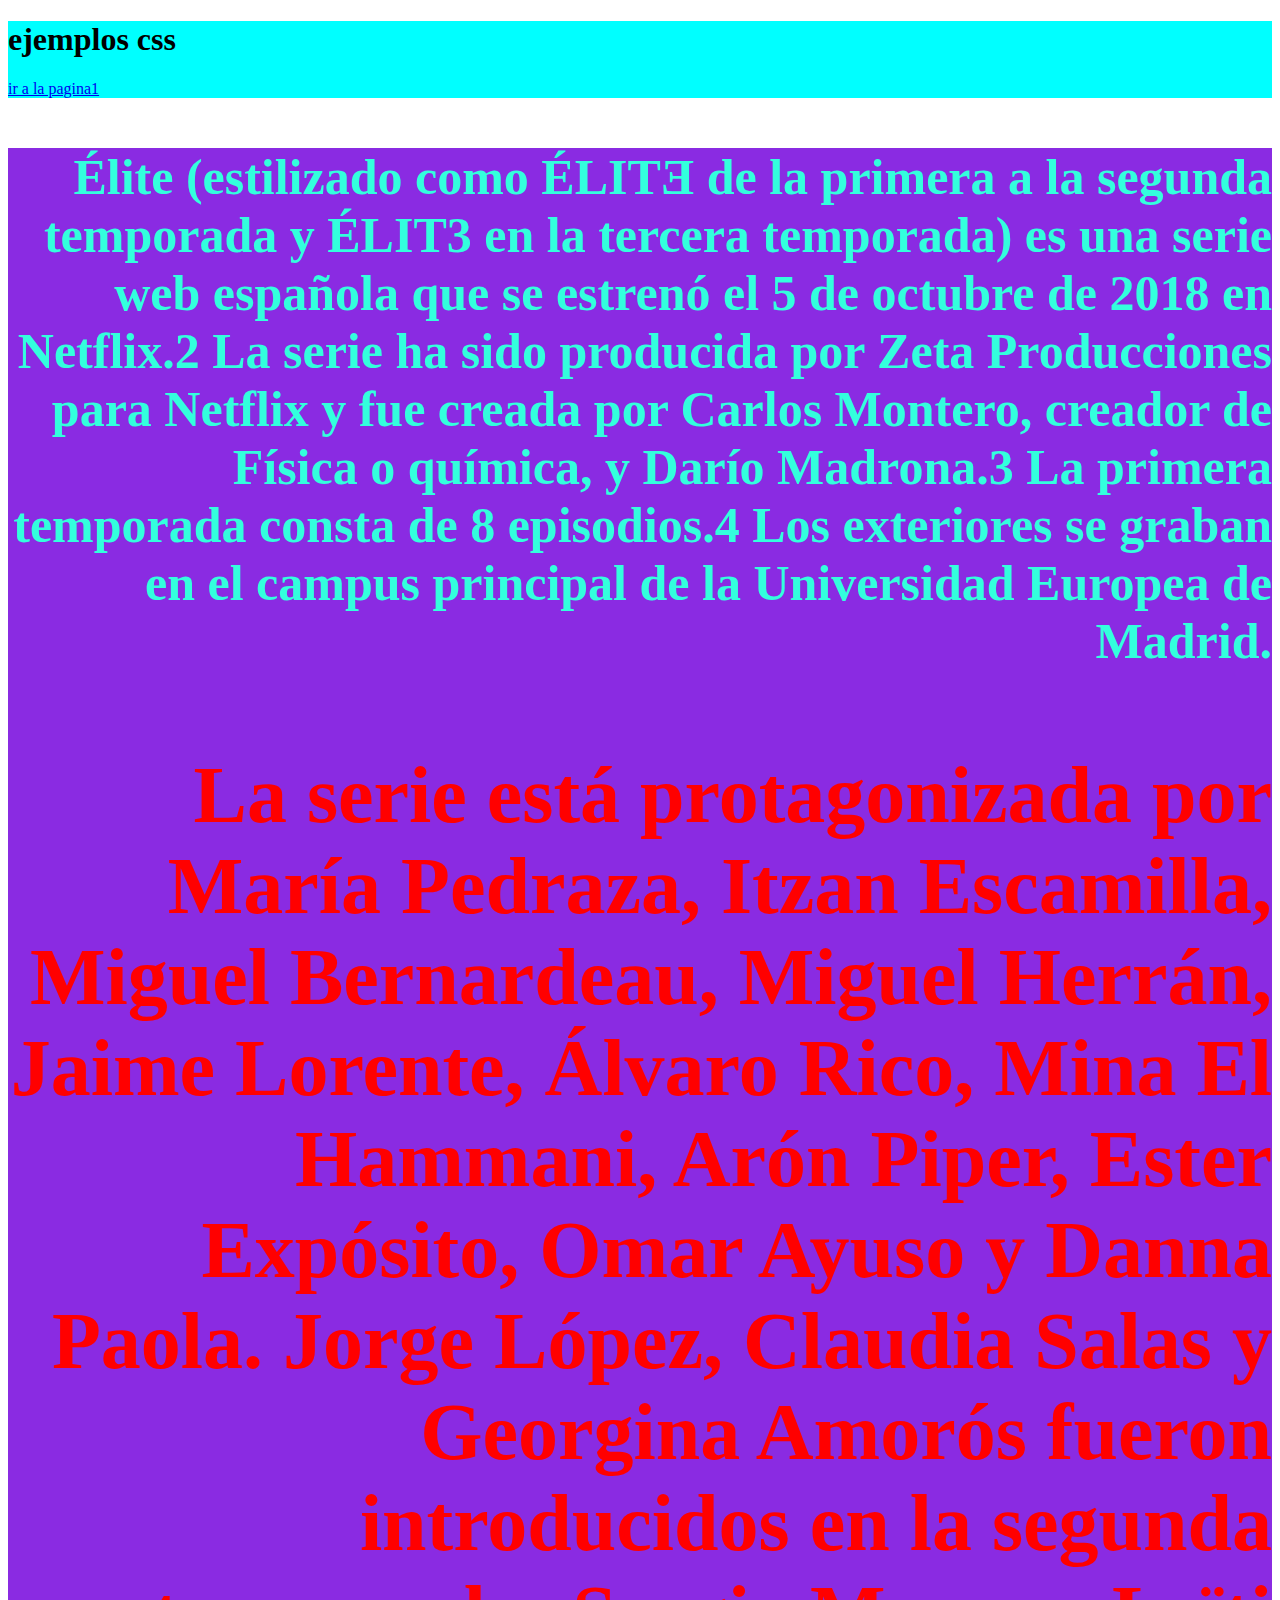
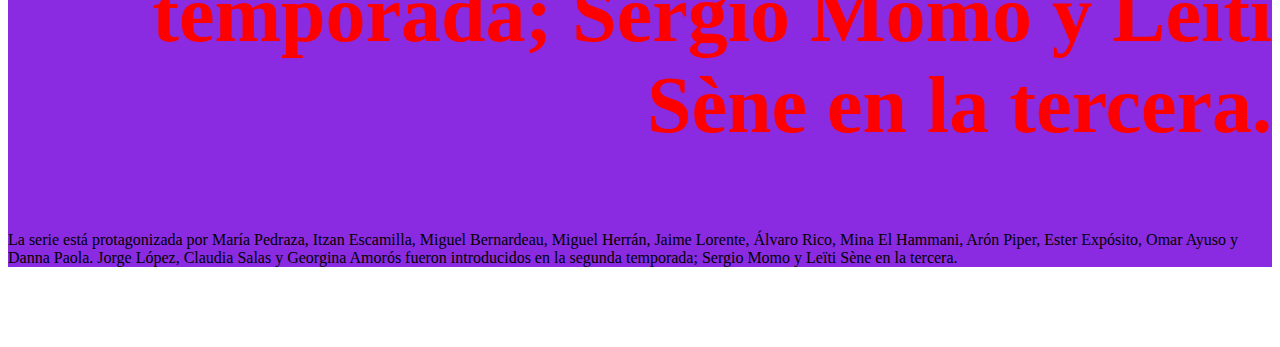
<file: index.html>
<!DOCTYPE html>
<html lang="en">
<head>
    <meta charset="UTF-8">
    <meta name="viewport" content="width=device-width, initial-scale=1.0">
    <title>Document</title>
    <link rel="stylesheet" href="estilos.css">
</head>
<body>
    <header>
        <h1>ejemplos css</h1>
        <nav>
            <a href="pagina1.html">ir a la pagina1</a>
        </nav>
    </header>
    <main>
        </section>
        <p class="parrafo1">
            Élite (estilizado como ÉLITƎ de la primera a la segunda temporada y ÉLIT3 en la tercera temporada) es una serie web española que se estrenó el 5 de octubre de 2018 en Netflix.2​ La serie ha sido producida por Zeta Producciones para Netflix y fue creada por Carlos Montero, creador de Física o química, y Darío Madrona.3​ La primera temporada consta de 8 episodios.4​ Los exteriores se graban en el campus principal de la Universidad Europea de Madrid.
        </p>
        <p class="parrafo2">
            La serie está protagonizada por María Pedraza, Itzan Escamilla, Miguel Bernardeau, Miguel Herrán, Jaime Lorente, Álvaro Rico, Mina El Hammani, Arón Piper, Ester Expósito, Omar Ayuso y Danna Paola. Jorge López, Claudia Salas y Georgina Amorós fueron introducidos en la segunda temporada; Sergio Momo y Leïti Sène en la tercera.
        </p>
        La serie está protagonizada por María Pedraza, Itzan Escamilla, Miguel Bernardeau, Miguel Herrán, Jaime Lorente, Álvaro Rico, Mina El Hammani, Arón Piper, Ester Expósito, Omar Ayuso y Danna Paola. Jorge López, Claudia Salas y Georgina Amorós fueron introducidos en la segunda temporada; Sergio Momo y Leïti Sène en la tercera.
        <p>
    </sectionZ>

    </main>
    <footer>
        
    </footer>
    
</body>
</html>
</file>
<file: estilos.css>
p {
    font-size: 80px;
    font-family:"Impact";
    font-weight: bold;
    color:#33FFDD;
    text-align:right;
    

}
body{
    background-image: Url(https://peru21.pe/resizer/aX5g8cUbIMDvbyePGeKdNau_s1k=/980x528/smart/arc-anglerfish-arc2-prod-elcomercio.s3.amazonaws.com/public/DD7BESF7HZECNNJOJHQIALQFZ4.jpg)
}

header{
    background-color: aqua;
}

main{
    background-color: blueviolet;
}
footer{
    background-color: brown;
}
.parrafo1{
    font-size:50px ;

}
.parrafo2{
    color: red;
}
</file>
